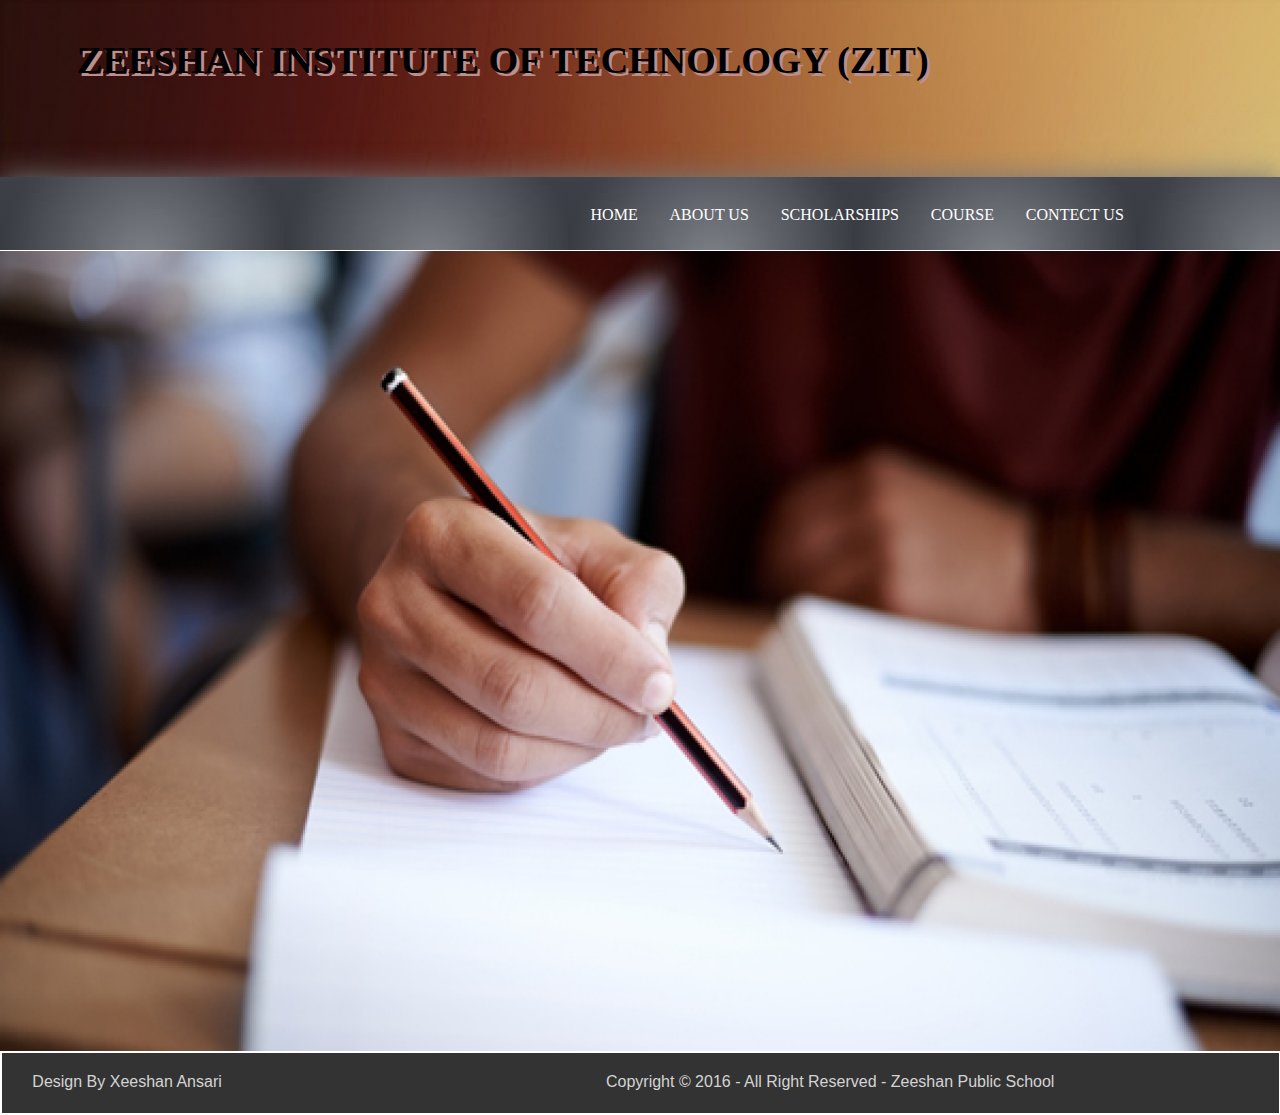
<file: index.html>
<!DOCTYPE html>
<html lang="en">
<head>
    <meta charset="UTF-8">
    <title>HOME</title>
    <link rel="stylesheet" href="style.css">
</head>
<body>
    <div>
      
      <navigation>
          <div id="logo">
                <p><b>ZEESHAN INSTITUTE OF TECHNOLOGY (ZIT)</b></p>
             </div>
          <div class="header">
              
             <ul class="navi">
                 <li><a href="./index.html">HOME</a></li>
                 <li><a href="./About us.html">ABOUT US</a></li>
                 <li><a href="./scholarship.html">SCHOLARSHIPS</a></li>
                 <li><a href="./Course.html">COURSE</a></li>
                 <li><a href="./Contect us.html">CONTECT US</a></li>
             </ul> 
          </div>
          <div class="mainBody">
             <img class="imgEducation" src="./image/Education.jpg" alt="">
             
           </div>
          <div class="footer">
              <p id="design">Design By Xeeshan Ansari</p>
              <p id="copyright">Copyright &copy; 2016 - All Right Reserved - Zeeshan Public School</p>

          </div>
      
      </navigation>
    </div>
</body>
</html>
</file>
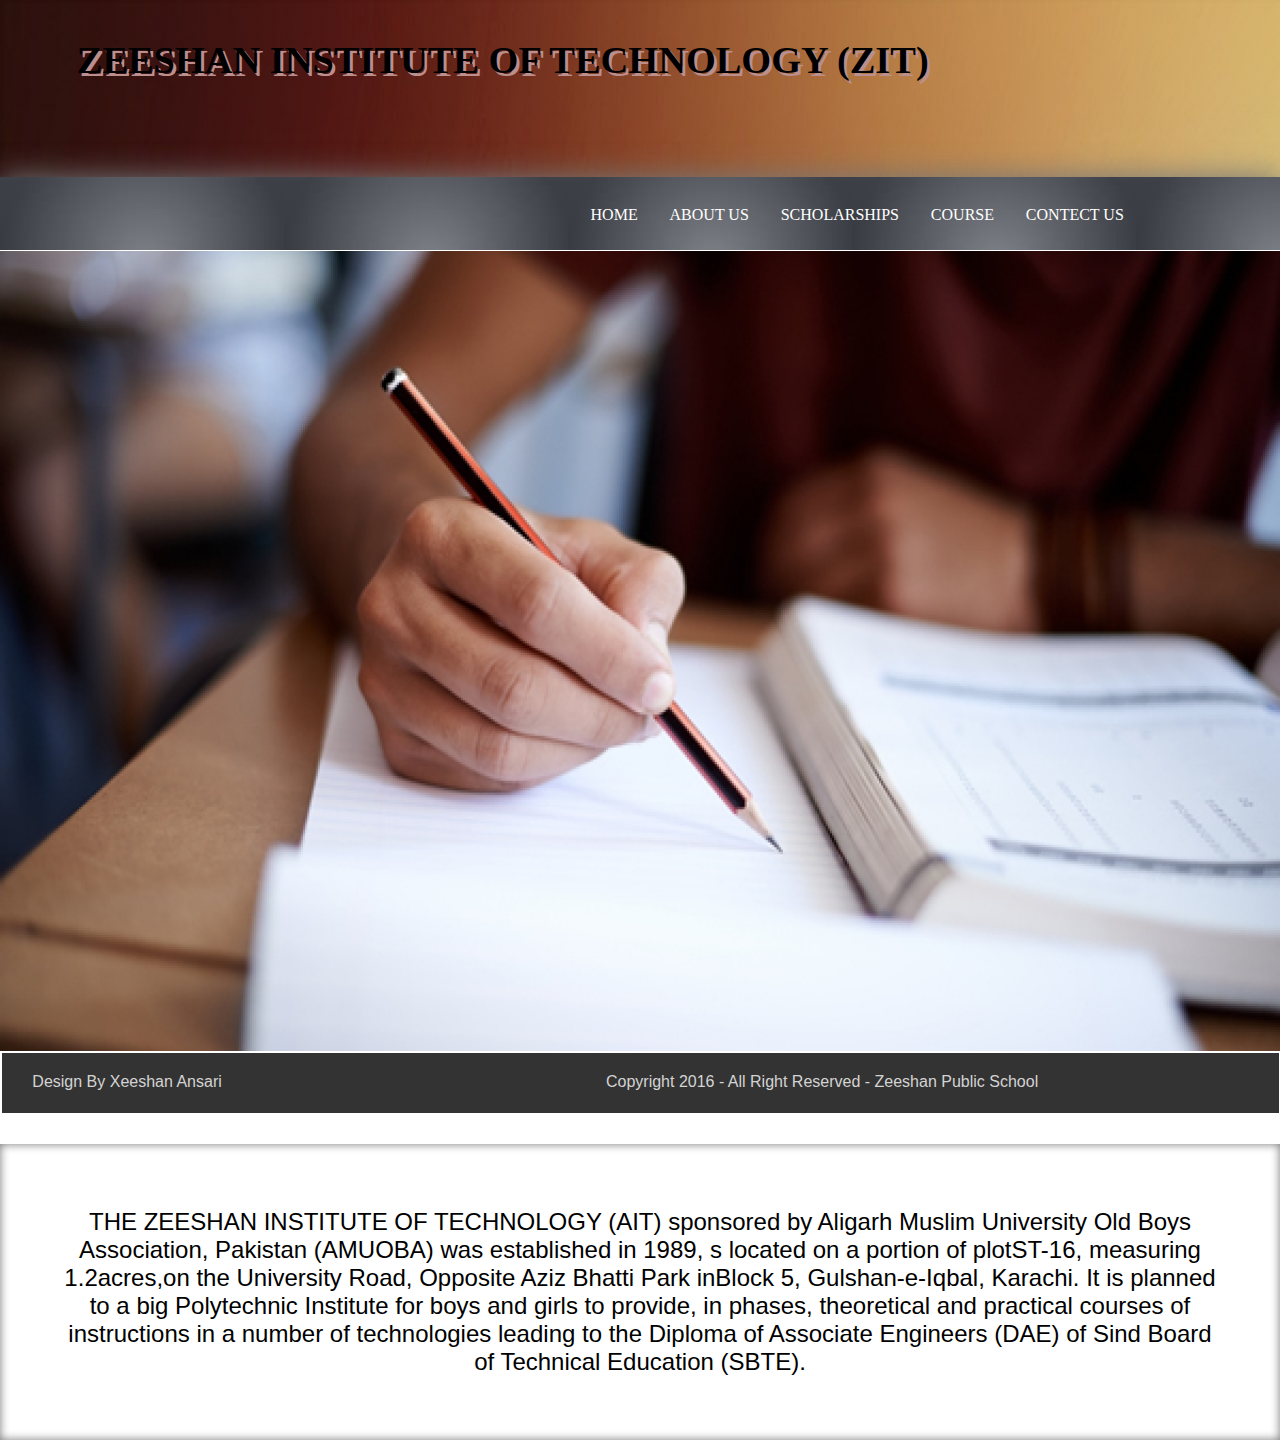
<file: Index.html>
<!DOCTYPE html>
<html lang="en">
<head>
    <meta charset="UTF-8">
    <title>HOME</title>
    <link rel="stylesheet" href="style.css">
</head>
<body>
    <div>
      
      <navigation>
          <div id="logo">
                <p><b>ZEESHAN INSTITUTE OF TECHNOLOGY (ZIT)</b></p>
             </div>
          <div class="header">
              
             <ul class="navi">
                 <li><a href="./Index.html">HOME</a></li>
                 <li><a href="./About us.html">ABOUT US</a></li>
                 <li><a href="./scholarship.html">SCHOLARSHIPS</a></li>
                 <li><a href="./Course.html">COURSE</a></li>
                 <li><a href="./Contect us.html">CONTECT US</a></li>
             </ul> 
          </div>
          <div class="mainBody">
             <img class="imgEducation" src="./image/Education.jpg" alt="">
             <div id="context">            
                <p >THE ZEESHAN INSTITUTE OF TECHNOLOGY (AIT) sponsored by Aligarh Muslim University Old Boys Association, Pakistan (AMUOBA) was established in 1989, s located on a portion of plotST-16, measuring 1.2acres,on the University Road, Opposite Aziz Bhatti Park inBlock 5, Gulshan-e-Iqbal, Karachi. It is planned to a big Polytechnic Institute for boys and girls to provide, in phases, theoretical and practical courses of instructions in a number of technologies leading to the Diploma of Associate Engineers (DAE) of Sind Board of Technical Education (SBTE).</p>
              </div>
           </div>
          <div class="footer">
              <p id="design">Design By Xeeshan Ansari</p>
              <p id="copyright">Copyright 2016 - All Right Reserved - Zeeshan Public School</p>

          </div>
      
      </navigation>
    </div>
</body>
</html>
</file>
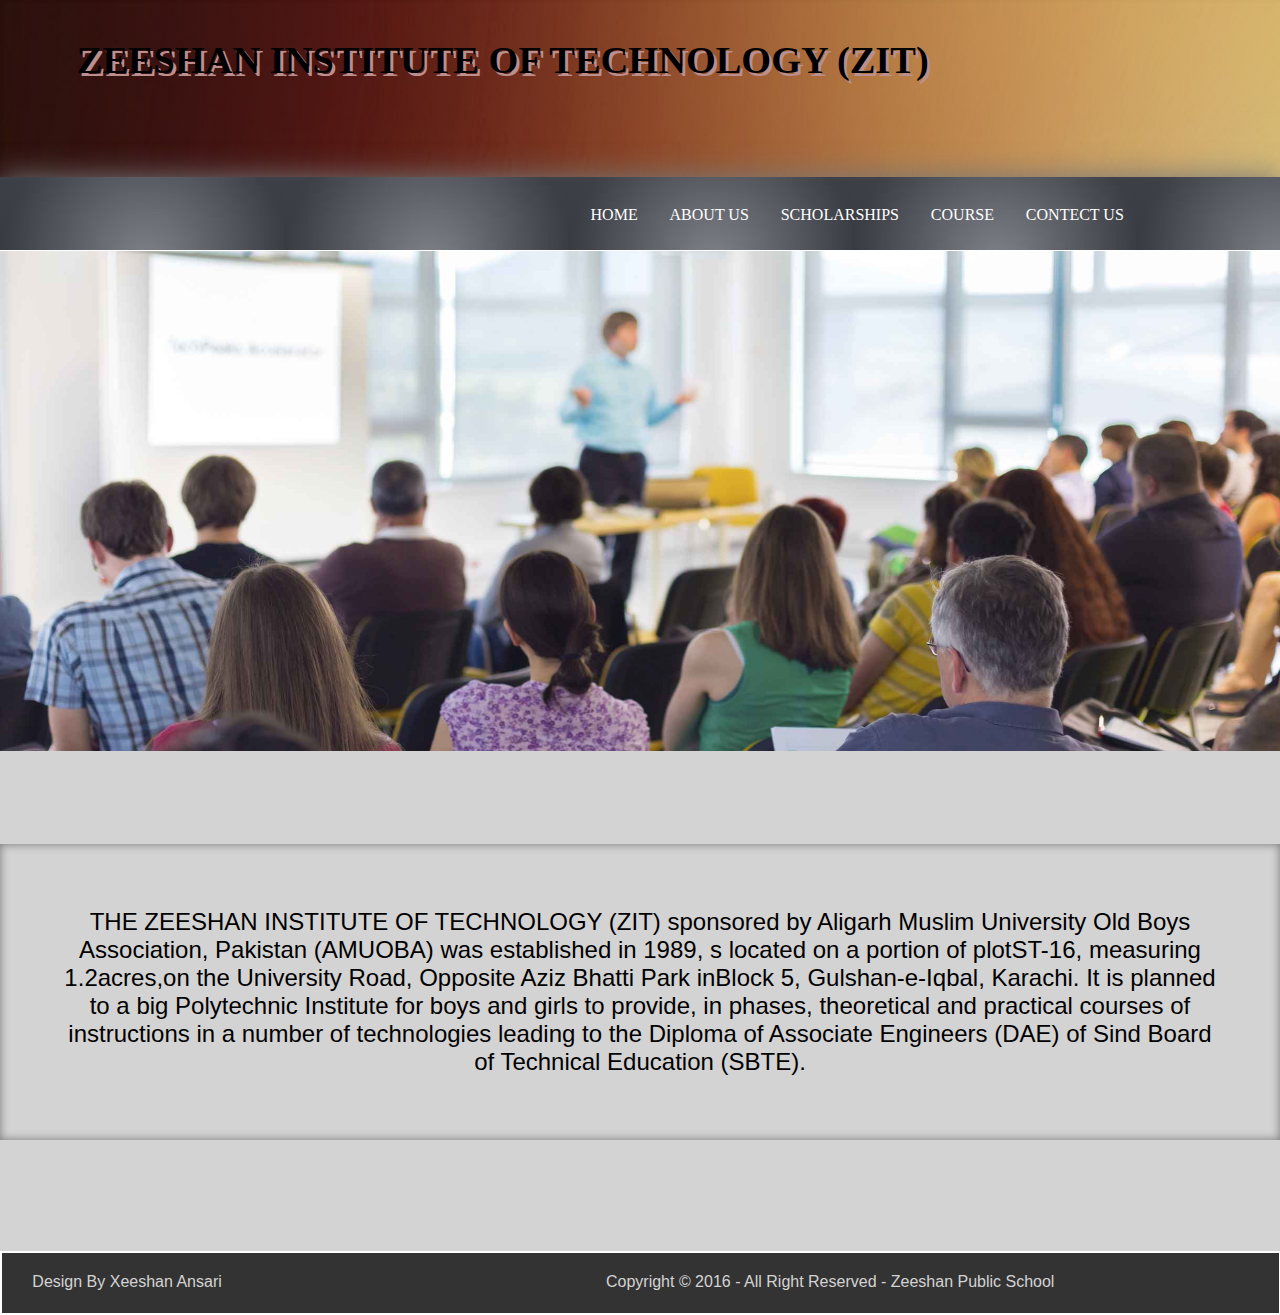
<file: About us.html>
<!DOCTYPE html>
<html lang="en">
<head>
    <meta charset="UTF-8">
    <title>ABOUT US</title>
    <link rel="stylesheet" href="style.css">
</head>
<body>
    <div>
      
      <navigation>
          <div id="logo">
                <p><b>ZEESHAN INSTITUTE OF TECHNOLOGY (ZIT)</b></p>
             </div>
          <div class="header">
              
             <ul class="navi">
                 <li><a href="./index.html">HOME</a></li>
                 <li><a href="./About us.html">ABOUT US</a></li>
                 <li><a href="./scholarship.html">SCHOLARSHIPS</a></li>
                 <li><a href="./Course.html">COURSE</a></li>
                 <li><a href="./Contect us.html">CONTECT US</a></li>
             </ul> 
          </div>
          <div class="mainBodyAboutus">
             <img class="imgAboutus" src="./image/course.jpg" alt="">
             <div id="context">            
                <p >THE ZEESHAN INSTITUTE OF TECHNOLOGY (ZIT) sponsored by Aligarh Muslim University Old Boys Association, Pakistan (AMUOBA) was established in 1989, s located on a portion of plotST-16, measuring 1.2acres,on the University Road, Opposite Aziz Bhatti Park inBlock 5, Gulshan-e-Iqbal, Karachi. It is planned to a big Polytechnic Institute for boys and girls to provide, in phases, theoretical and practical courses of instructions in a number of technologies leading to the Diploma of Associate Engineers (DAE) of Sind Board of Technical Education (SBTE).</p>
              </div>
           </div>
          <div class="footer">
              <p id="design">Design By Xeeshan Ansari</p>
              <p id="copyright">Copyright &copy; 2016 - All Right Reserved - Zeeshan Public School</p>

          </div>
      
      </navigation>
    </div>
</body>
</html>
</file>
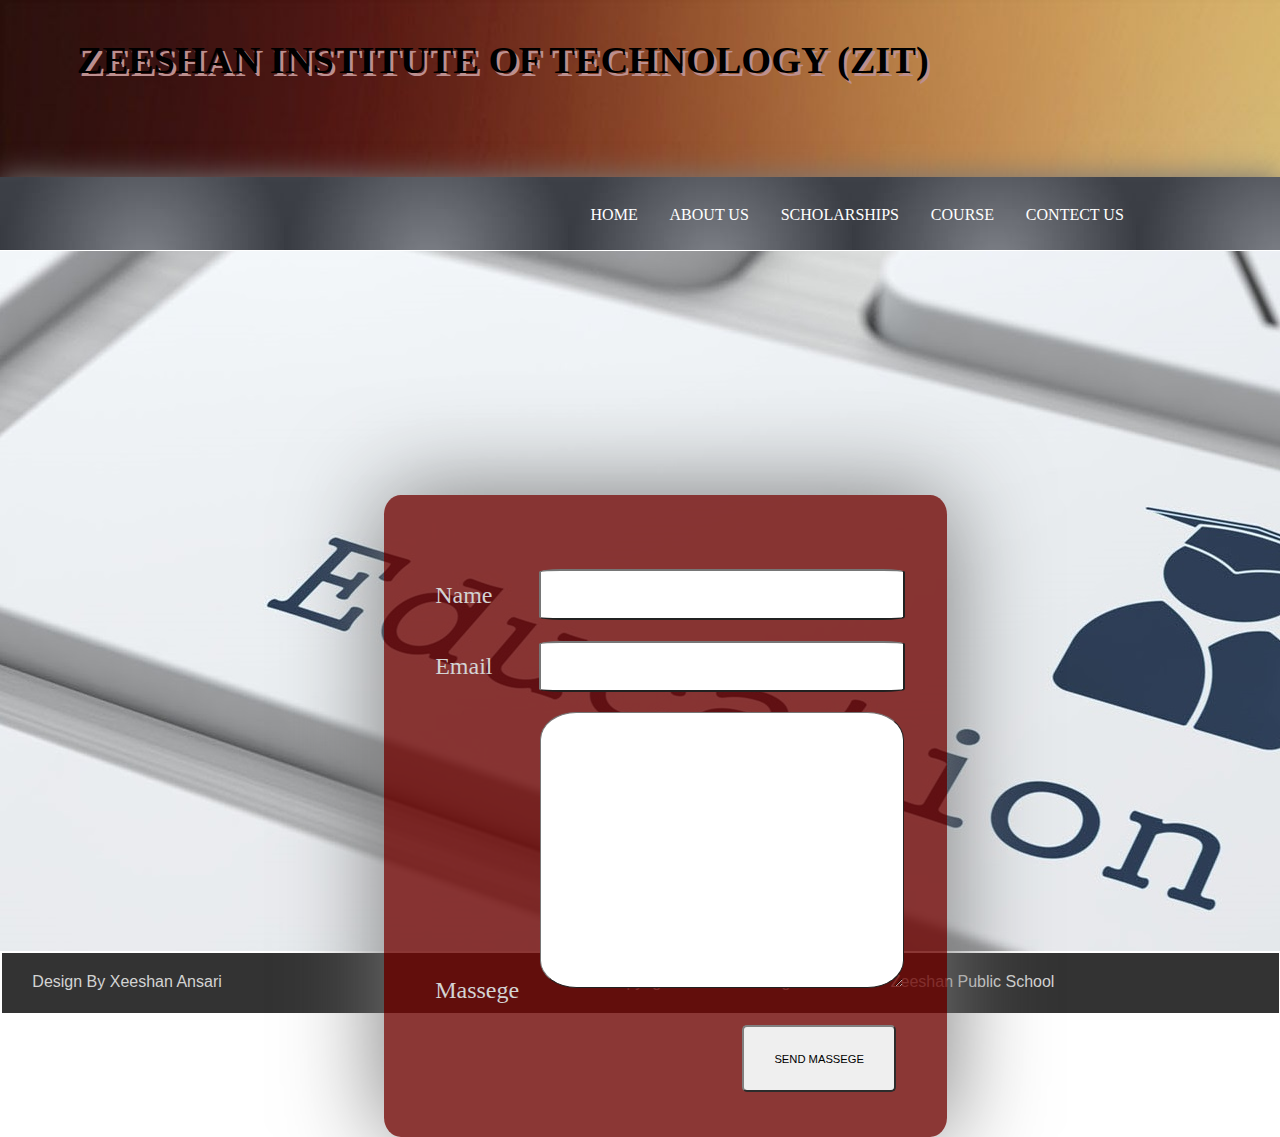
<file: Contect us.html>
<!DOCTYPE html>
<html lang="en">
<head>
    <meta charset="UTF-8">
    <title>CONTECT US</title>
    <link rel="stylesheet" href="style.css">
</head>
<body>
    <div>
      
      <navigation>
          <div id="logo">
                <p><b>ZEESHAN INSTITUTE OF TECHNOLOGY (ZIT)</b></p>
             </div>
          <div class="header">
              
             <ul class="navi">
                 <li><a href="./index.html">HOME</a></li>
                 <li><a href="./About us.html">ABOUT US</a></li>
                 <li><a href="./scholarship.html">SCHOLARSHIPS</a></li>
                 <li><a href="./Course.html">COURSE</a></li>
                 <li><a href="./Contect us.html">CONTECT US</a></li>
             </ul> 
          </div>
          <div class="mainBodyContectPage">
              <div class="contectus">
                <label for="name"><span class="inputData">Name</span><input id="name" type="text"> </label><br/>
                 <label for="email"><span class="inputData">Email</span><input id="email" type="email"></label><br/>
                 <label for="massege"><span class="inputDataMassege">Massege</span></label><textarea name="" id="massege" cols="30" rows="10"></textarea> <br/>
                 <Button id="button">SEND MASSEGE</Button> 
              </div>
          </div>
          <div class="footer">
              <p id="design">Design By Xeeshan Ansari</p>
              <p id="copyright">Copyright &copy; 2016 - All Right Reserved - Zeeshan Public School</p>

          </div>
      
      </navigation>
    </div>
</body>
</html>
</file>
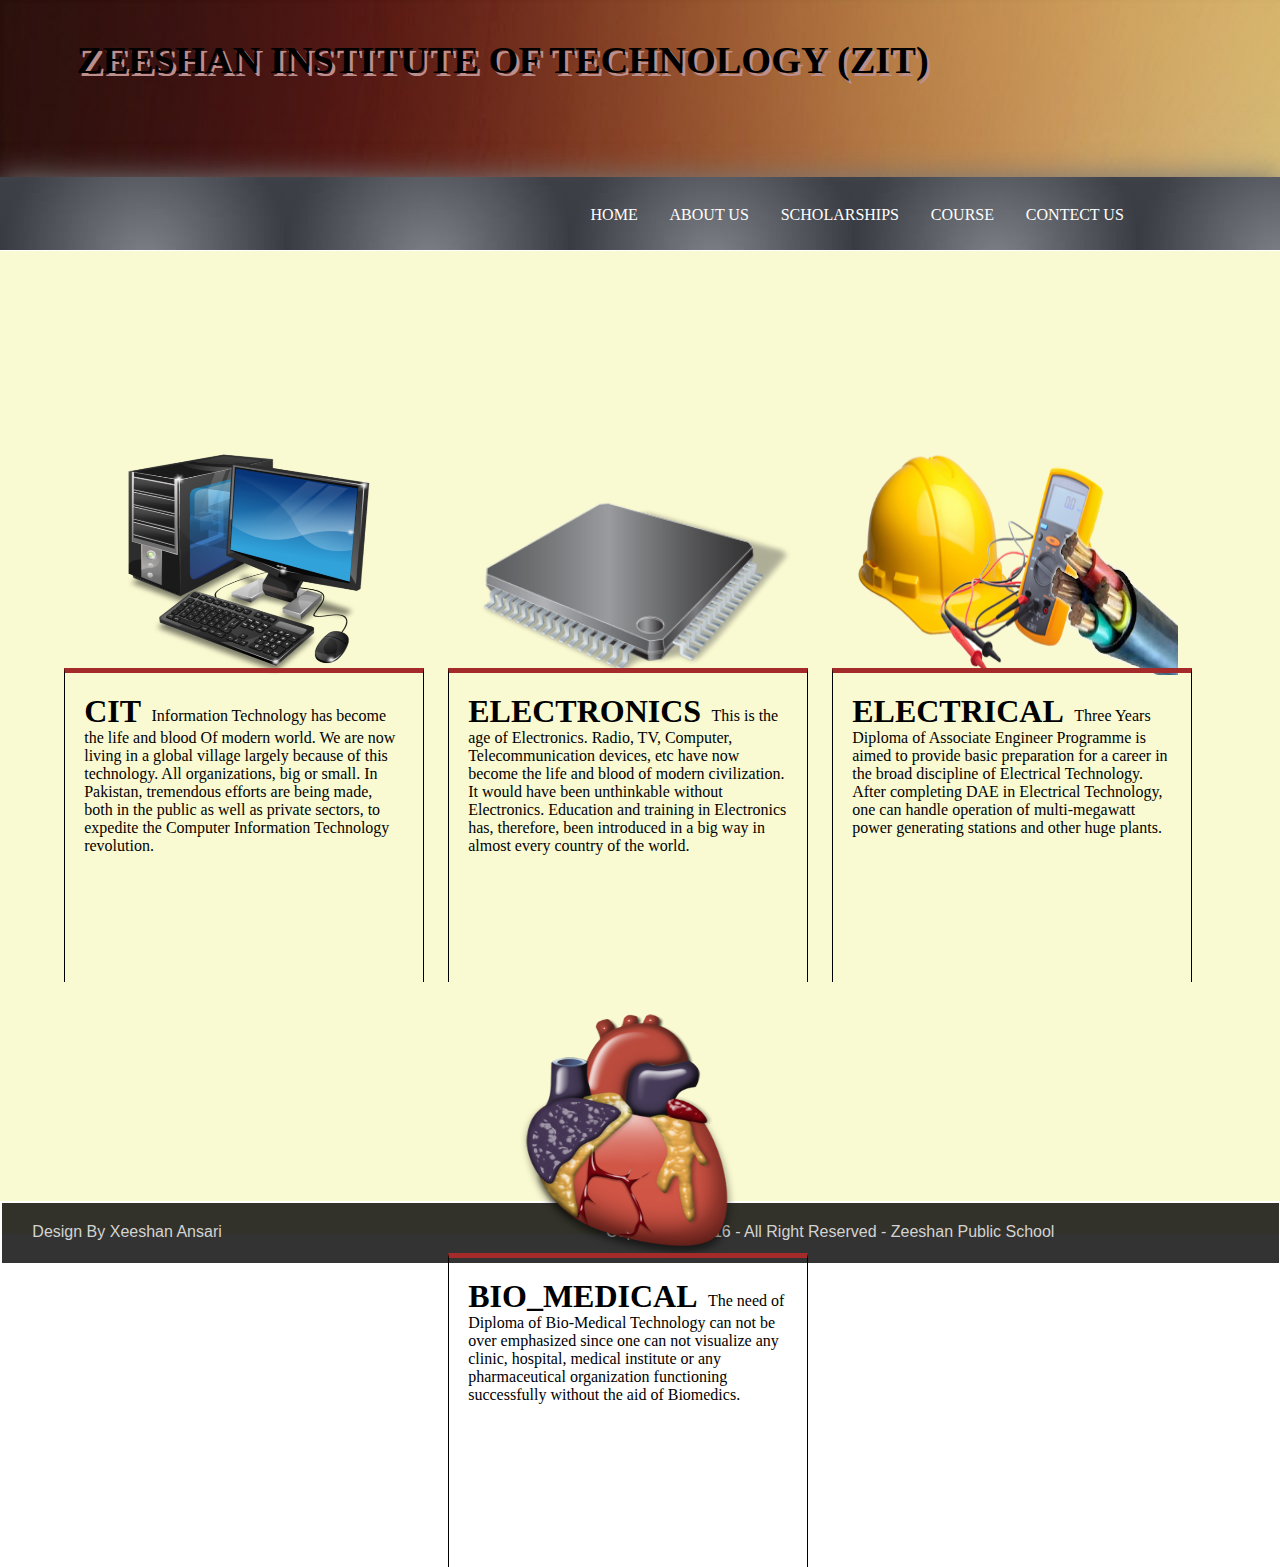
<file: Course.html>
<!DOCTYPE html>
<html lang="en">
<head>
    <meta charset="UTF-8">
    <title>COURSE</title>
    <link rel="stylesheet" href="style.css">
</head>
<body>
    <div>
      
      <navigation>
          <div id="logo">
                <p><b>ZEESHAN INSTITUTE OF TECHNOLOGY (ZIT)</b></p>
             </div>
          <div class="header">
              
             <ul class="navi">
                 <li><a href="./index.html">HOME</a></li>
                 <li><a href="./About us.html">ABOUT US</a></li>
                 <li><a href="./scholarship.html">SCHOLARSHIPS</a></li>
                 <li><a href="./Course.html">COURSE</a></li>
                 <li><a href="./Contect us.html">CONTECT US</a></li>
             </ul> 
          </div>
          <div class="mainBodyCoursePage">
              <div class="slider">
                  <img class="citimg" src="./image/computer.png" alt="">
                  <div class="cit">
                      <h1>CIT</h1>
                       <p>Information Technology has become the life and blood Of modern world. We are now living in a global village largely because of this technology. All organizations, big or small. In Pakistan, tremendous efforts are being made, both in the public as well as private sectors, to expedite the Computer Information Technology revolution.</p>
                   </div> 
                   <img class="electronicimg" src="./image/electronic.png" alt="">
                   <div class="electronic">
                      <h1>ELECTRONICS</h1>
                       <p>This is the age of Electronics. Radio, TV, Computer, Telecommunication devices, etc have now become the life and blood of modern civilization. It would have been unthinkable without Electronics. Education and training in Electronics has, therefore, been introduced in a big way in almost every country of the world.</p>
                   </div>
                   <img class="electricalimg" src="./image/electricals.png" alt="">
                   <div class="electrical">
                      <h1>ELECTRICAL</h1>
                       <p>Three Years Diploma of Associate Engineer Programme is aimed to provide basic preparation for a career in the broad discipline of Electrical Technology. After completing DAE in Electrical Technology, one can handle operation of multi-megawatt power generating stations and other huge plants.</p>
                   </div>
                   <img class="bioimg" src="./image/bio_medical.png" alt="">
                   <div class="bio">
                      <h1>BIO_MEDICAL</h1>
                       <p>The need of Diploma of Bio-Medical Technology can not be over emphasized since one can not visualize any clinic, hospital, medical institute or any pharmaceutical organization functioning successfully without the aid of Biomedics.</p>
                   </div> 
                   
              </div>
          </div>
          <div class="footer">
              <p id="design">Design By Xeeshan Ansari</p>
              <p id="copyright">Copyright &copy; 2016 - All Right Reserved - Zeeshan Public School</p>

          </div>
      
      </navigation>
    </div>
</body>
</html>
</file>
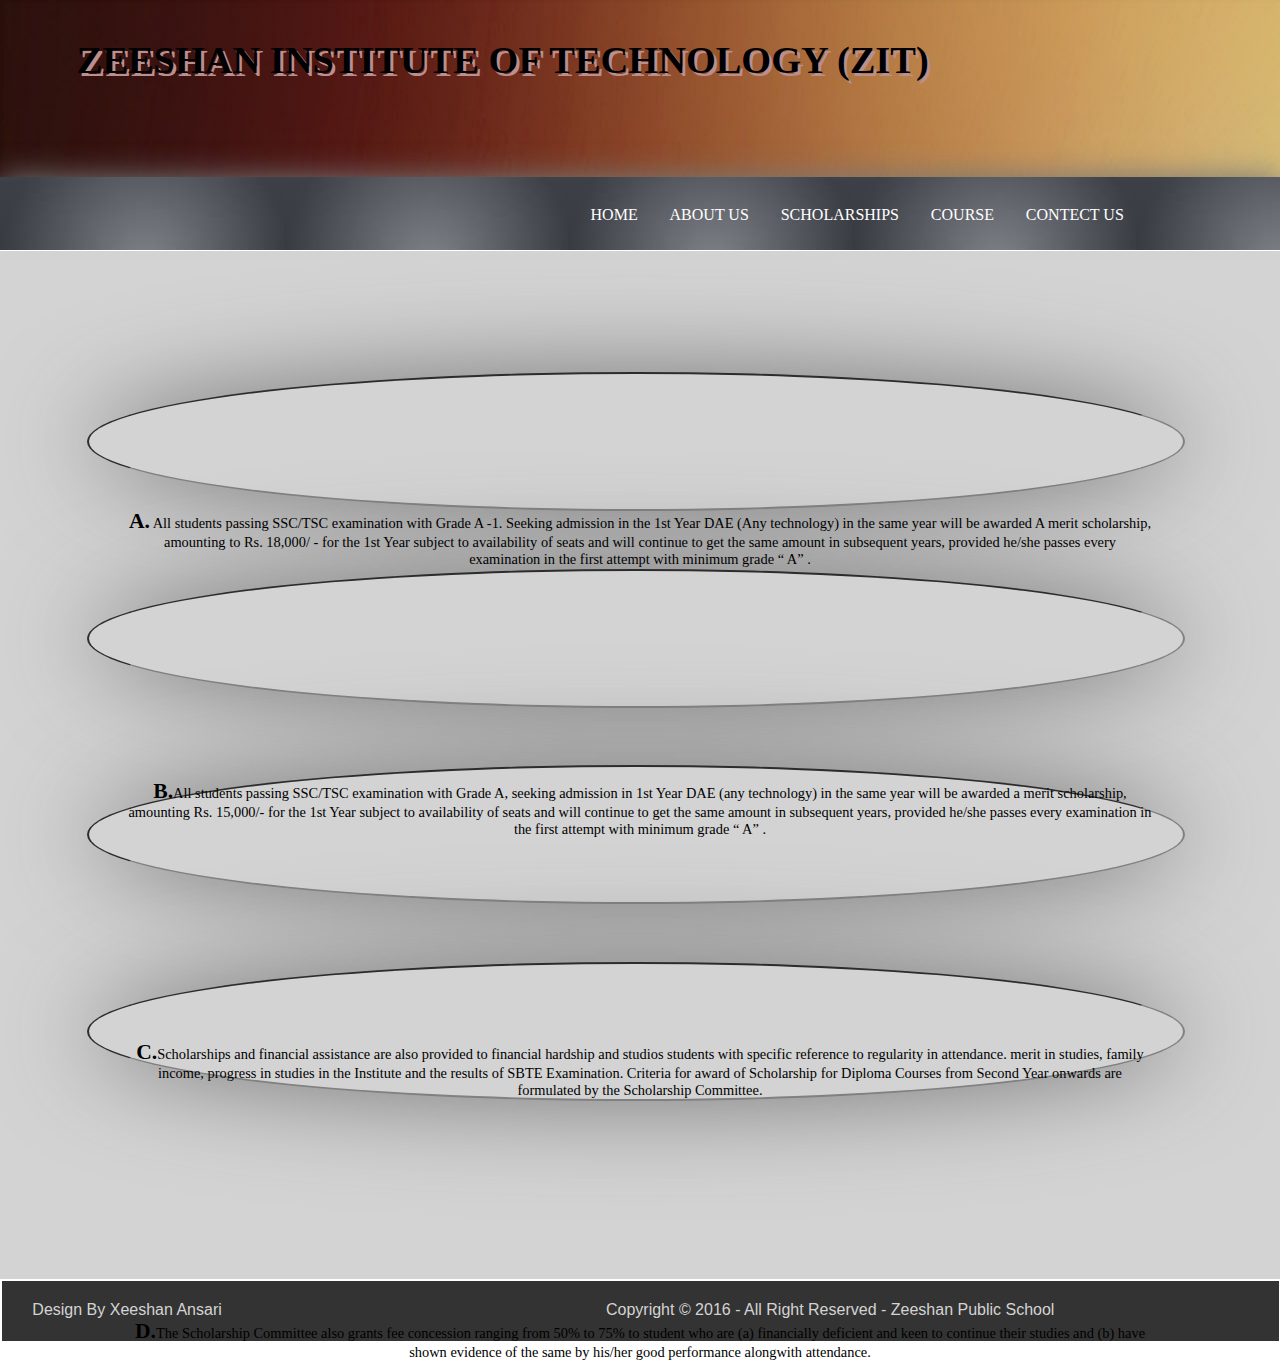
<file: scholarship.html>
<!DOCTYPE html>
<html lang="en">
<head>
    <meta charset="UTF-8">
    <title>SCHOLAR SHIP</title>
    <link rel="stylesheet" href="style.css">
</head>
<body>
    <div>
      
      <navigation>
          <div id="logo">
                <p><b>ZEESHAN INSTITUTE OF TECHNOLOGY (ZIT)</b></p>
             </div>
          <div class="header">
              
             <ul class="navi">
                 <li><a href="./index.html">HOME</a></li>
                 <li><a href="./About us.html">ABOUT US</a></li>
                 <li><a href="./scholarship.html">SCHOLARSHIPS</a></li>
                 <li><a href="./Course.html">COURSE</a></li>
                 <li><a href="./Contect us.html">CONTECT US</a></li>
             </ul> 
          </div>
          <div class="mainBodyScholar">
              
                <div class="scholarA"> <p> <b>A.</b> All students passing SSC/TSC examination with Grade A -1. Seeking admission in the 1st Year DAE (Any technology) in the same year will be awarded A merit scholarship, amounting to Rs. 18,000/ - for the 1st Year subject to availability of seats and will continue to get the same amount in subsequent years, provided he/she passes every examination in the first attempt with minimum grade “ A” .</p>
                </div>
                <div class="scholarB">
                     <p><b>B.</b>All students passing SSC/TSC examination with Grade A, seeking admission in 1st Year DAE (any technology) in the same year will be awarded a merit scholarship, amounting Rs. 15,000/- for the 1st Year subject to availability of seats and will continue to get the same amount in subsequent years, provided he/she passes every examination in the first attempt with minimum grade “ A” .</p>
                 </div>
                 <div class="scholarC">
                     <p><b>C.</b>Scholarships and financial assistance are also provided to financial hardship and studios students with specific reference to regularity in attendance. merit in studies, family income, progress in studies in the Institute and the results of SBTE Examination. Criteria for award of Scholarship for Diploma Courses from Second Year onwards are formulated by the Scholarship Committee.</p>
                 </div>
                 <div class="scholarD">
                    <p><b>D.</b>The Scholarship Committee also grants fee concession ranging from 50% to 75% to student who are (a) financially deficient and keen to continue their studies and (b) have shown evidence of the same by his/her good performance alongwith attendance.</p>
                 </div>
           </div>
          <div class="footer">
              <p id="design">Design By Xeeshan Ansari</p>
              <p id="copyright">Copyright &copy; 2016 - All Right Reserved - Zeeshan Public School</p>

          </div>
      
      </navigation>
    </div>
</body>
</html>
</file>
<file: style.css>
body{
    margin: 0px;
    padding: 0px;
}
.header{
  background-image: url(./image/download.jpg);
  border: solid white;
  border-width: 0px 0px 1px 0px;
  box-shadow: 0px 0px 30px  #777777;
  width: 99%;
  height: 60px;
  padding: 0.5% ;
 
}

.navi{
     padding: 0.5% 0px 0.5% 45%;
}
.navi a{
    color: white;
    padding: 4%  2% 4% 2%;
    
}
.navi a:link{
    text-decoration: none;
}
.navi li{
       display: inline;
       padding: 0px;
       color: white;
}

.navi a:hover{
    color: darkgrey;
    background-color: brown;
    border:  solid black;
    border-width: 1px 0px 1px 0px;
    box-shadow: 0px 0px 20px brown;
}

.mainBody{
    width: 100%;
    height: 800px;
    margin: 0px;
    background-color: lightgray;
}
.mainBodyAboutus{
    width: 100%;
    height: 1000px;
    margin: 0px;
    background-color: lightgray;
}
.mainBodyContectPage{
    width: 100%;
    height: 700px;
    margin: 0px;
    background-image: url(./image/education_type.jpg);
}
.mainBodyCoursePage{
    width: 100%;
    height: 950px;
    margin: 0px;
    padding: 0px;
    background-color: lightgray;
}
.mainBodyScholar{
    width: 90%;
    height: 900px;
    margin: 0px;
    padding: 5% 5% 5% 5%;
    background-color: lightgray;
}
.scholarA , .scholarB , .scholarC , .scholarD{
    display: block;
    width: 95%;
    height: 15%;
    background-color: lightgray;
    margin: 5% 0% 5% 2%;
    box-shadow: 0 0 100px #777777;
    border: 2px inset gray;
    border-radius: 50%;   
}
.scholarA b , .scholarB b , .scholarC b , .scholarD b{
    font-size: 1.5em;
}
.scholarA p , .scholarB p , .scholarC p , .scholarD p{

    position: absolute;
    top: 55%;
    left: 10%;
    width: 80%;
    font-size: 0.90em;    
    
    text-align: center;
}

.scholarB p{
    top:85%;
}
.scholarC p{
    top: 114%;
}
.scholarD p{
    top: 145%;
}
.slider{
    width: 90%;
    height: 90%;
    background-color: lightgoldenrodyellow;
    opacity: 1;
    margin: 0%;
    padding: 5%;
}
.slider h1 , p{
    display: inline;
    
}
.cit , .electronic , .electrical , .bio , .tv , .mobile{
    width: 25%;
    height: 30%;
    border: solid ;
    border-width: 5px 1px 0px 1px;
    border-color: brown black black black;
    padding: 1.5%;
    margin: 3% 0% 3% 0%;
    position: absolute;
    top: 70%;
    left: 5%;
}
.citimg , .electricalimg , .electronicimg , .bioimg{
    width: 25%;
    height: 30%;
    position: absolute;
  }
  .citimg{
      width: 20%;
      height: 25%;
      top: 50%;
      left: 9.5%;
  } 
  .electronicimg{
      top: 50%;
      left: 37%;
  }
   .electricalimg{
      top: 45%;
      left: 67%;
  }
  .bioimg{
      top: 112%;
      left: 36%;
  
  }

.electronic{
    position: absolute;
    top: 70%;
    left: 35%;
}
.electrical{
    position: absolute;
    top: 70%;
    left: 65%;
}
.bio{
    position: absolute;
    top: 135%;
    left: 35%;
}

.slider p{
    padding: 2%;
}


.imgEducation{
    width: 100%;
    height: 100%;

}
.imgAboutus{
    width: 100%;
    height: 50%;
}
#context{
    text-align: center;
    padding: 5% 5% 5% 5%;
    margin: 7% 0% 0% 0%;
    font-size: 1.5em;
    font-family: Verdana, Geneva, Tahoma, sans-serif;
    box-shadow: inset 0 0 10px #777777;
}
#logo{
    width: 94%;
    height: 100px;
    background-image: url(./image/simple.jpg);
    margin: 0px;
    padding: 3% 0px 3% 6%;
  
}
#logo b{
    font-family: cursive;
    font-size: 2.4em;
    text-shadow: 3px 3px rosybrown;
   
}

.contectus{
    width: 40%;
    height: 50%;
    background-color: rgba( 110, 5, 3, 0.8);
    position: absolute;
    top: 55%;
    left: 30%;
    border-radius: 3%;
    padding: 5% 0% 10% 4% ;
    box-shadow: 0 0 100px #777777;
}
.inputData , .inputDataMassege{
    font-size: 1.5em;
    width: 100%;
    height: 30%;
    color: lightgray;
}


#name , #email , #massege{
   
    width: 70%;
    height: 10%;
    border-radius: 6%; 
    margin: 2% 0% 2% 9%;
    font-size: 1.5em;
    text-align: center;
    border-style: outset;
}

#massege{
    height: 60%;
    border-radius: 10%;
    margin: 2% 0% 2% 4%;
}
#button{
    font-size: 0.70em;
    width: 30%;
    height: 15%;
    margin: 4% 0% 4% 60%;
    border: 2px outset gray;
    border-radius: 5px;
}
#button:hover{
    border: 2px outset lightgrey;
}
.footer{
    width: 99%;
    height: 20px;
    margin: 0px;
    background-color: rgba(0, 0, 0, 0.8);
    padding: 20px 5px 20px 5px;
    border: 2px solid white;

}
.footer p{
    display: inline;
    color: lightgray; 
    font-family: sans-serif;
    font-size: 1em;
    
}
#design{
    margin: 0px 0px 0px 2%;   
}
#copyright{
    margin: 0px 5px 0px 30%;
}
</file>
